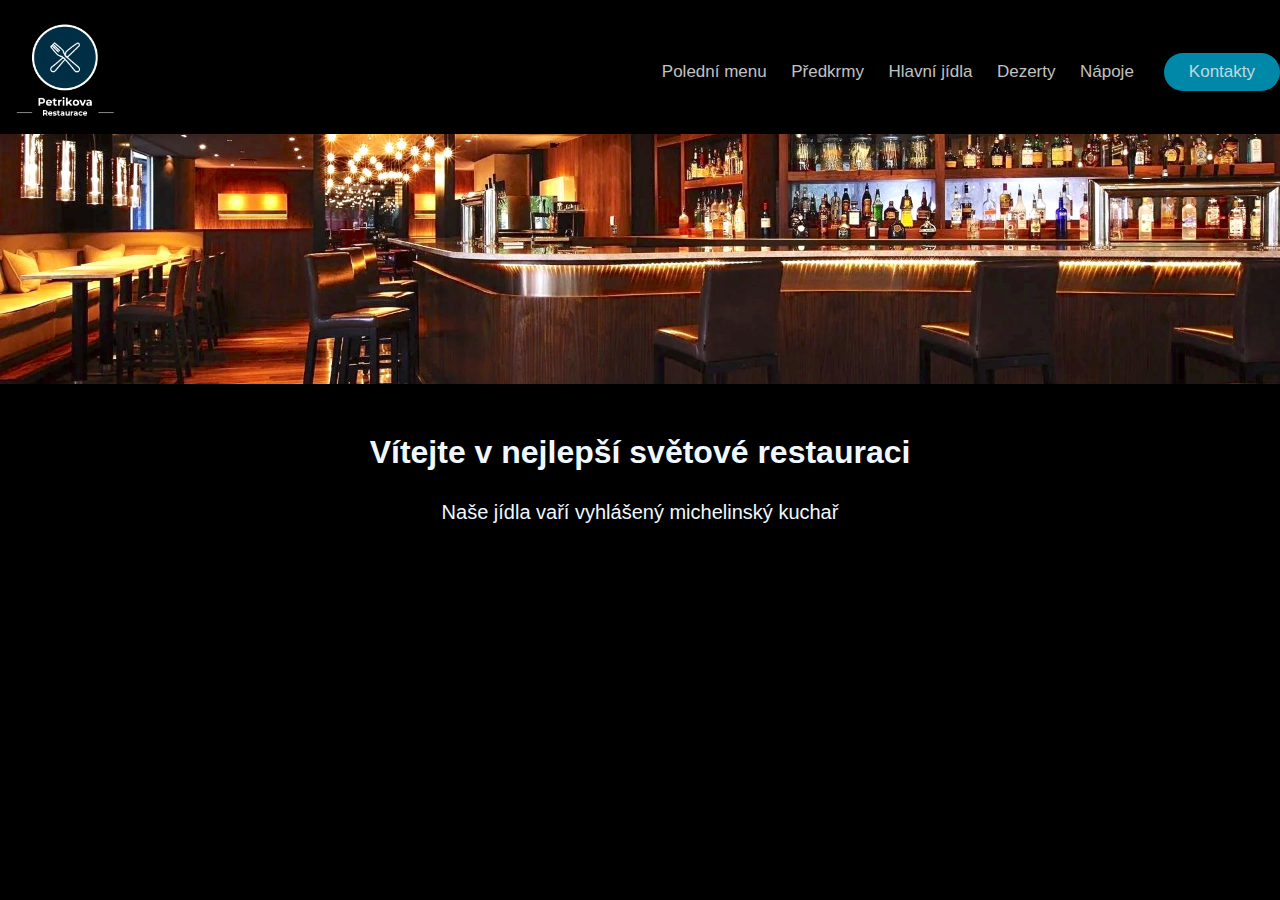
<file: index.html>
<!DOCTYPE html>
<html lang="en">

<head>
    <meta charset="UTF-8" />
    <meta http-equiv="X-UA-Compatible" content="IE=edge" />
    <meta name="viewport" content="width=device-width, initial-scale=1.0" />
    <title>Petrikova restaurace</title>
    <link rel="stylesheet" href="stylesheet.css" />
</head>

<body>
    <header>
        <div class="logo">
            <img src="Images/Logo.png" alt="Logo" width="120px" height="120px" href="index.html" />
        </div>
        <nav>
            <ul class="nav__links">
                <li><a href="Polední menu.html">Polední menu</a></li>
                <li><a href="#">Předkrmy</a></li>
                <li><a href="#">Hlavní jídla</a></li>
                <li><a href="#">Dezerty</a></li>
                <li><a href="#">Nápoje</a></li>
            </ul>
        </nav>
        <a href="#"><button>Kontakty</button></a>
    </header>
    <div class="bg_image"></div>
    <div class="pageContainer">
        <h1>Vítejte v nejlepší světové restauraci</h1>
        <p class="content">Naše jídla vaří vyhlášený michelinský kuchař</p>

    </div>
    

</body>

</html>
</file>
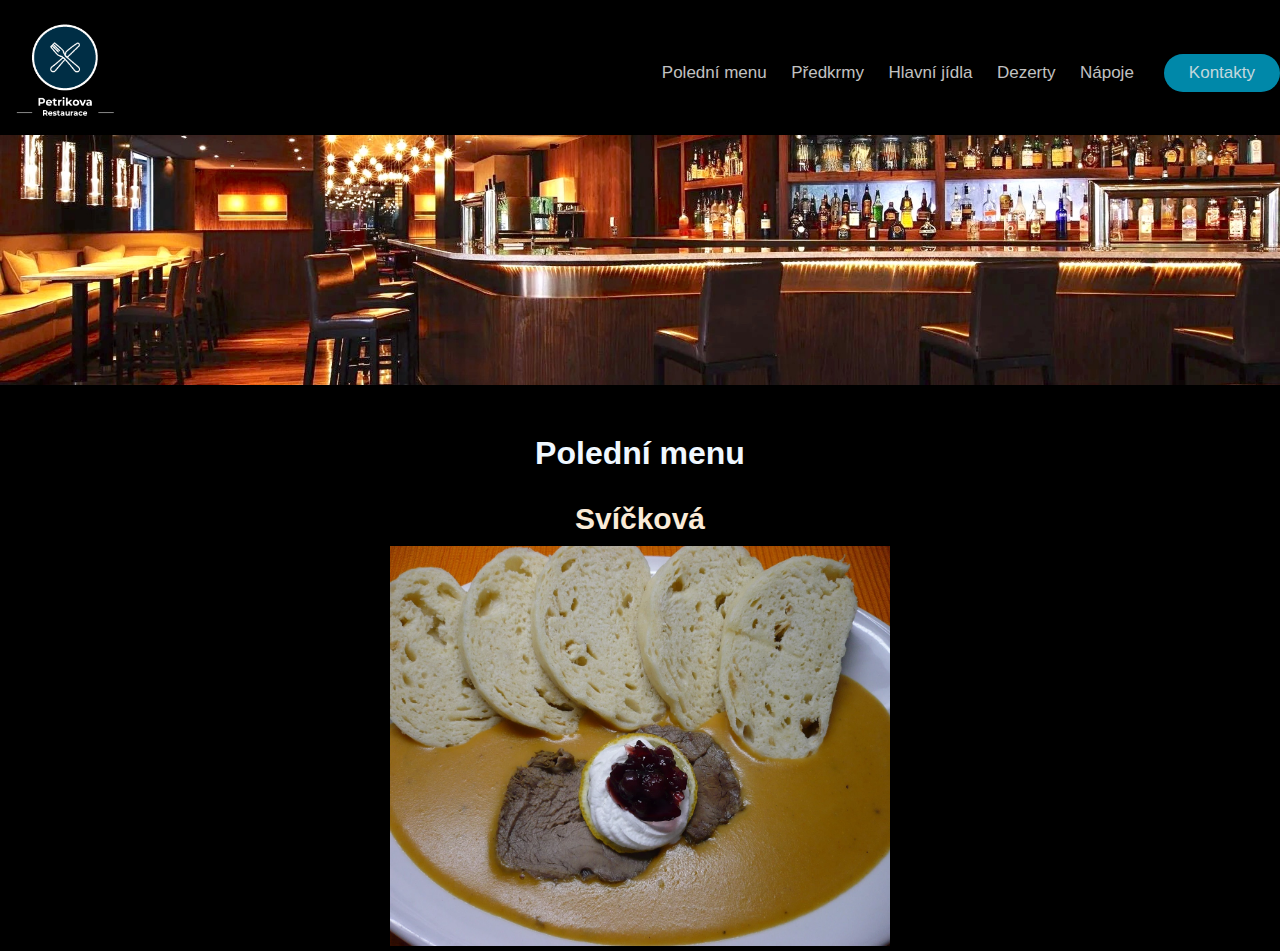
<file: Polední menu.html>
<!DOCTYPE html>
<html lang="en">

<head>
    <meta charset="UTF-8" />
    <meta http-equiv="X-UA-Compatible" content="IE=edge" />
    <meta name="viewport" content="width=device-width, initial-scale=1.0" />
    <title>Polední menu</title>
    <link rel="stylesheet" href="stylesheet.css" />
</head>

<body>
    <header>
        <div class="logo">
            <a href="index.html"> <img src="Images/Logo.png" atl="Logo" width="120px" height="120px" />
            </a>
        </div>
        <nav>
            <ul class="nav__links">
                <li><a href="#">Polední menu</a></li>
                <li><a href="#">Předkrmy</a></li>
                <li><a href="#">Hlavní jídla</a></li>
                <li><a href="#">Dezerty</a></li>
                <li><a href="#">Nápoje</a></li>
            </ul>
        </nav>
        <a href="#"><button>Kontakty</button></a>
    </header>
    <div class="bg_image"></div>
    <div class="pageContainer">
        <h1>Polední menu</h1>
        <div class="poledniMenuContainer">
            <h2>Svíčková</h2>
            <img src="Images/svickova.webp" alt="Svickova"></img>
        </div>
    </div>



</body>

</html>
</file>
<file: stylesheet.css>
* {
  box-sizing: border-box;
  margin: 0;
  padding: 0;
  background-color: black;
}

html {
  font-family: sans-serif;
}

body {
  height: 100%;
  margin: 0 auto;
}

header {
  display: flex;
  justify-content: flex-end;
  align-items: center;
  padding: 10px 0% 0 5px;
}

.logo {
  cursor: pointer;
  margin-right: auto;
  display: inline-block;
}

.nav__links {
  list-style: none;
}

.nav__links li {
  display: inline-block;
  padding: 0px 10px;
}

.nav__links li a {
  transition: 0, 5s ease 0s;
}

.nav__links li a:hover {
  color: white;
}

li,
a,
button {
  font-weight: 500;
  font-size: 17px;
  color: rgba(231, 231, 231, 0.849);
  text-decoration: none;
}


button {
  margin-left: 20px;
  padding: 9px 25px;
  background-color: rgba(0, 136, 169, 1);
  border: none;
  border-radius: 50px;
  cursor: pointer;
  transition: 0.5s ease 0s;
}

button:hover {
  background-color: rgb(161, 181, 69);
}

.bg_image {
  background-image: url(./Images/Restaurace.jpg);
  background-position: center;
  background-repeat: no-repeat;
  background-size: cover;
  position: relative;
  height: 250px;
}


.pageContainer {
  margin: auto;
  width: 60%;
  padding: 50px 0 0 0;
  text-align: center;
  color: aliceblue;

}

.content {
  padding: 30px 0 0 0;
  font-size: 20px;
  color: aliceblue;
}

.poledniMenuContainer {
  padding: 30px 0 0 0;
  font-size: 20px;
  color: antiquewhite;

}

.poledniMenuContainer img {
  height: 400px;
  width: 500px;
  margin: 10px 0 0 0;
}

.poledniMenuContainer p {
  padding: 30px 0 0 0;
  font-size: 20px;
  color: aliceblue;
}


#root {
  max-width: 1200px;
  margin: 0 auto;
}
</file>
